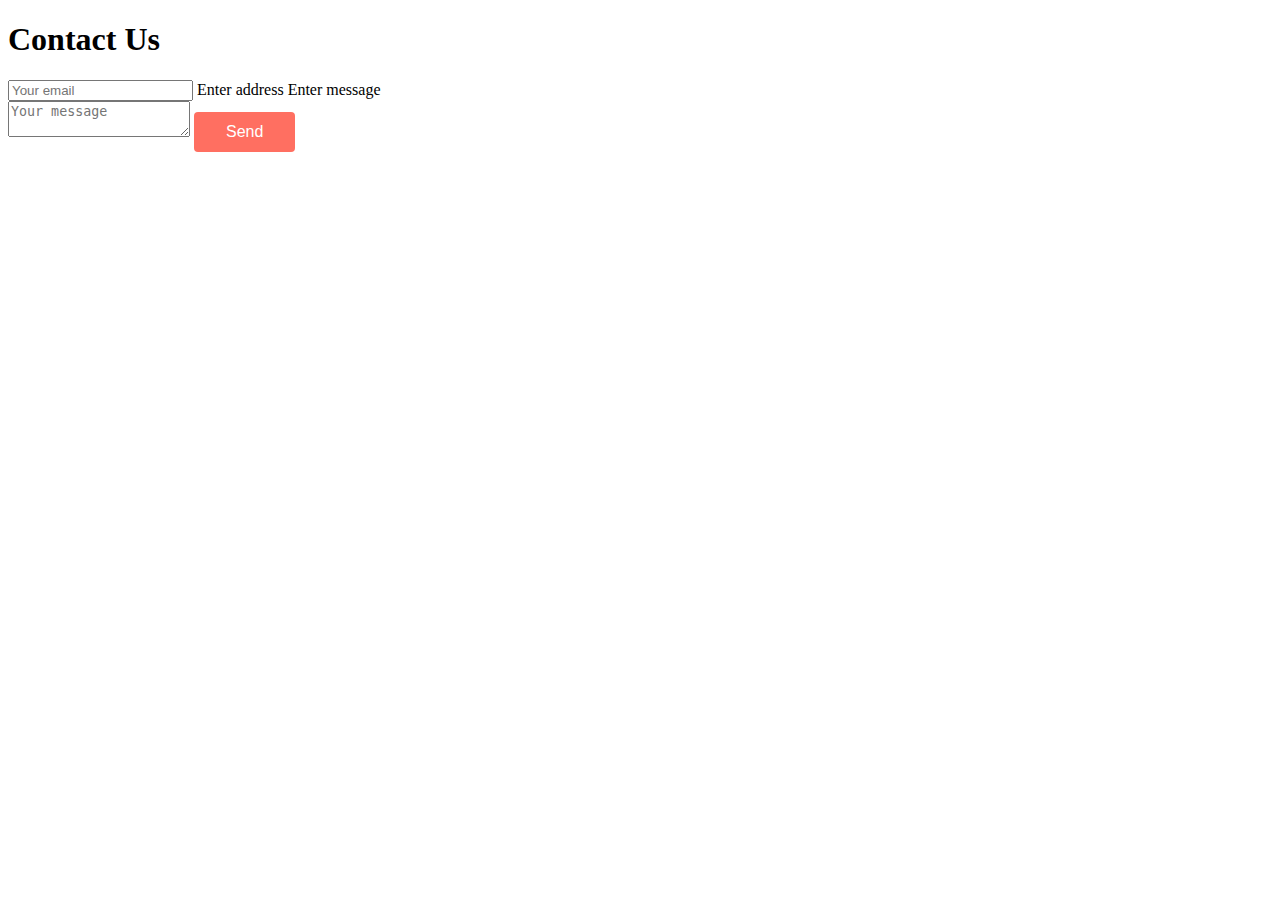
<file: contactus.html>
<!doctype html>
<html lang="en">

<head>
    <meta charset="utf-8">
    <meta name="viewport" content="width=device-width, initial-scale=1">
    <title>Contact Us</title>
    <link href="https://cdn.jsdelivr.net/npm/bootstrap@5.2.0-beta1/dist/css/bootstrap.min.css" rel="stylesheet"
        integrity="sha384-0evHe/X+R7YkIZDRvuzKMRqM+OrBnVFBL6DOitfPri4tjfHxaWutUpFmBp4vmVor" crossorigin="anonymous">
        <link rel="stylesheet" href="contactus.css">
</head>

<body class="bg-black">
    <h1 class="mt-4 text-center text-light">Contact Us</h1>
    <div class="container-fluid mt-4 p-4">
        <div class="mb-3">
            <input type="hidden" name="_captcha" value="false">
            <input type="hidden" name="_next" value="https://shaurya-sehgal.github.io/glitchedgaming/">
            <input class="mb-3 form-control" type="email" name="email" placeholder="Your email" required>
            <label for="exampleFormControlInput1" class="form-label text-danger">Enter address</label>
            <label for="exampleFormControlInput1" class="form-label text-danger">Enter message</label>
            <form method="POST" action="https://formsubmit.co/db3f1f9651400967db0e27222724ed24" enctype="multipart/form-data">
            <textarea class="mb-3 form-control" name="message" placeholder="Your message" required></textarea>
            <button>Send</button>
            </form>
    </div>


    <script src="https://cdn.jsdelivr.net/npm/bootstrap@5.2.0-beta1/dist/js/bootstrap.bundle.min.js" integrity="sha384-pprn3073KE6tl6bjs2QrFaJGz5SUsLqktiwsUTF55Jfv3qYSDhgCecCxMW52nD2"
        crossorigin="anonymous"></script>
        <script src="contactus.js"></script>
</body>

</html>
</file>
<file: contactus.css>
button {
    position: relative;
    overflow: hidden;
    transition: background 400ms;
    color: #fff;
    padding: 0.7rem 2rem;
    font-family: 'Roboto', sans-serif;
    font-size: 1rem;
    outline: 0;
    border: 0;
    border-radius: 0.25rem;
    cursor: pointer;
    background-color: #FF6F61;
    margin-top: 5px;
  }
  
  span.ripple {
    position: absolute;
    border-radius: 50%;
    transform: scale(0);
    animation: ripple 600ms linear;
    background-color: rgba(255, 255, 255, 0.7);
  }
  
  @keyframes ripple {
    to {
      transform: scale(4);
      opacity: 0;
    }
  }
</file>
